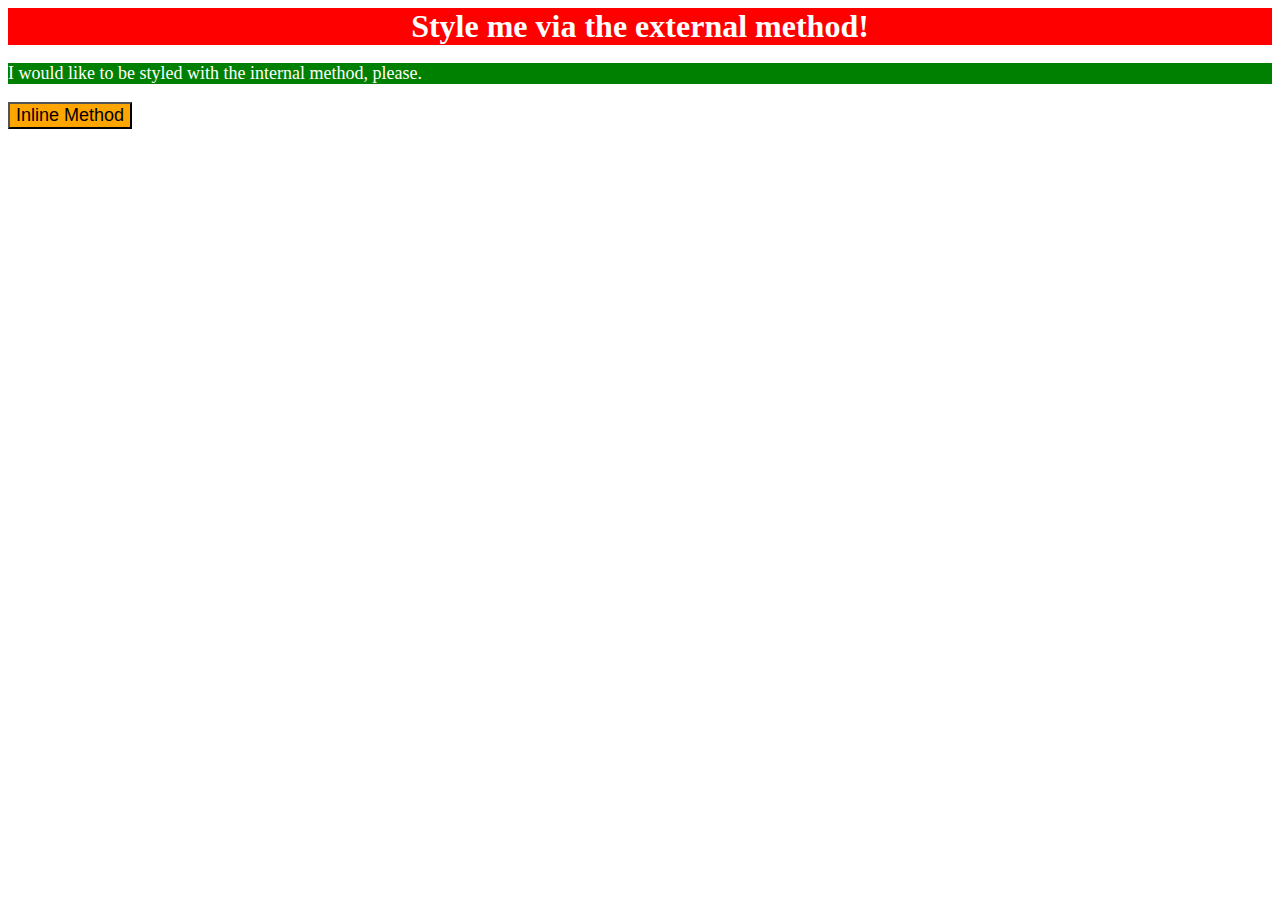
<file: foundations/intro-to-css/01-css-methods/index.html>
<!DOCTYPE html>
<html lang="en">
  <head>
    <link rel="stylesheet" href="styles.css">
    <meta charset="UTF-8">
    <meta http-equiv="X-UA-Compatible" content="IE=edge">
    <meta name="viewport" content="width=device-width, initial-scale=1.0">
    <style>
      p {
        background-color: green;
        color: white;
        font-size: 18px;;
      }
    </style>
    <title>Methods for Adding CSS</title>
  </head>
  <body>
    <div>Style me via the external method!</div>
    <p>I would like to be styled with the internal method, please.</p>
    <button style="background-color: orange; font-size:18px;">Inline Method</button>
  </body>
</html>
</file>
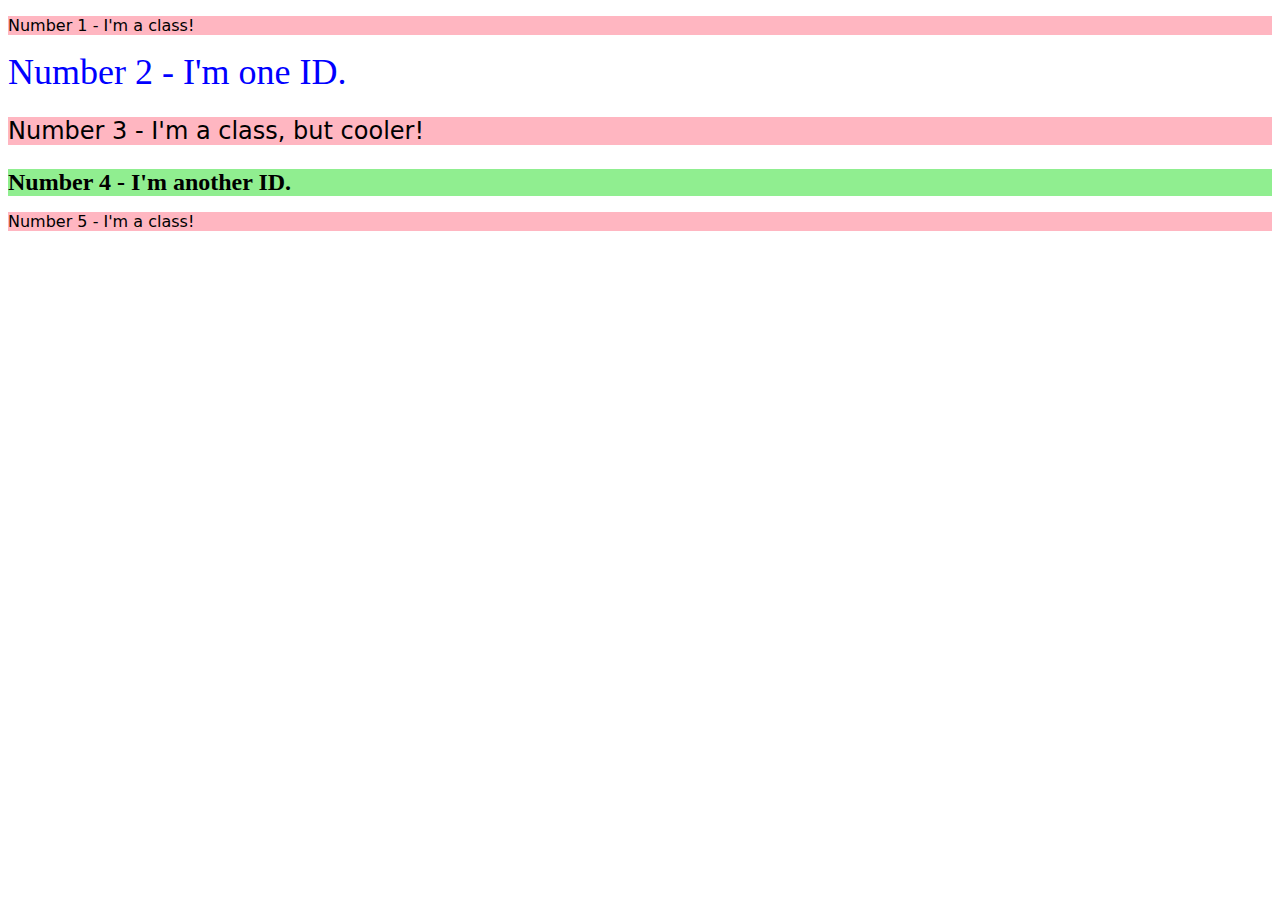
<file: foundations/intro-to-css/02-class-id-selectors/index.html>
<!DOCTYPE html>
<html lang="en">
  <head>
    <!-- please tell me this commit works-->
    <meta charset="UTF-8">
    <meta http-equiv="X-UA-Compatible" content="IE=edge">
    <meta name="viewport" content="width=device-width, initial-scale=1.0">
    <title>Class and ID Selectors</title>
    <link rel="stylesheet" href="style.css">
  </head>
  <body>
    <p class="odd">Number 1 - I'm a class!</p>
    <div id="two">Number 2 - I'm one ID.</div>
    <p class="odd" id="three">Number 3 - I'm a class, but cooler!</p>
    <div id="four">Number 4 - I'm another ID.</div>
    <p class="odd">Number 5 - I'm a class!</p>
  </body>
</html>
</file>
<file: foundations/intro-to-css/01-css-methods/styles.css>
div {
    background-color: red;
    color: white;
    font-size: 32px;
    text-align: center;
    font-weight: bold;
}
</file>
<file: foundations/intro-to-css/02-class-id-selectors/style.css>
.odd {
    background-color: lightpink;
    font-family: 'Verdana', 'DejaVu Sans', 'sans-serif';
}

#two {
    color: blue;
    font-size: 36px;
}

#three,
#four {
   font-size: 24px; 
}

#four {
    background-color: lightgreen;
    font-weight: bold;
}
</file>
